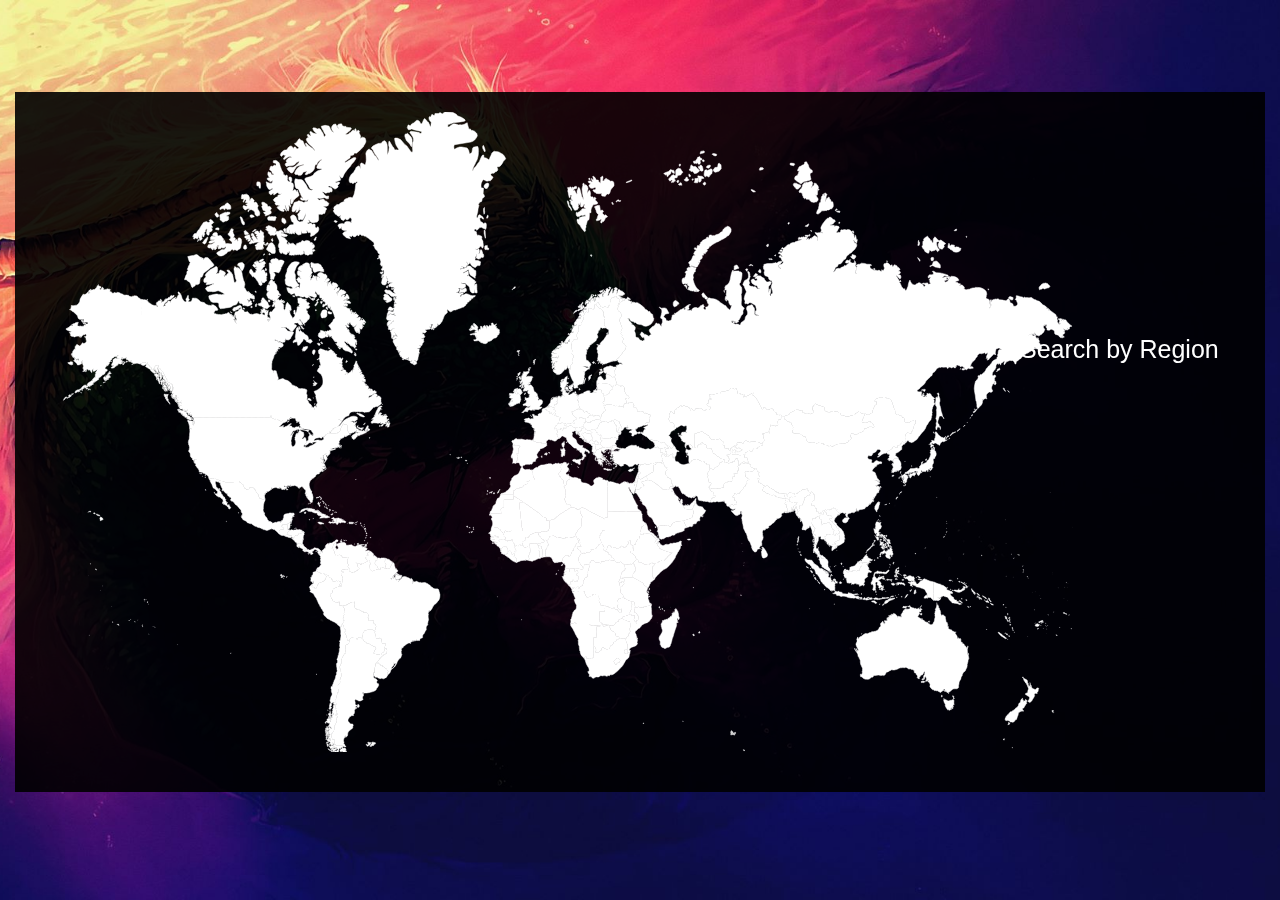
<file: ws_map_test.html>
<html xmlns="http://www.w3.org/1999/xhtml">

<head>

    <meta http-equiv="Content-Type" content="text/html; charset=iso-8859-1" />
    <title>Test regions WS</title>
	<meta name="author" content="PA">
	
	<link href="css/map.css" rel="stylesheet" />

    <!-- JavaScript -->
    <script src="https://code.jquery.com/jquery-3.3.1.min.js"></script>
    <script type="text/javascript" src="scripts.js"></script>

</head>

<body>
	<div class="s01">
		<form>	
		<div class="inner-form">
			<div class="result-field first-wrap">
				<div id="map">
					<p style="color: red; font-weight: bold;"></p>
				</div>
			</div>
		</div>
		</form>
	</div>

	<p id="mapTitle">Search by Region</p>
	<p id="region"></p>
    
	<script>

		$(document).ready(function () {
		  displaySVG('worldHigh.svg','fantastic_regions_countries.xml','svg','map');
		  //displayCountries();
		  clickableMap('map','clickDisplay');
		  overableMap('map','mouseOverDisplay');
		});
		
	</script>

	<script>

		$('#searchInput').on('keyup', enterPressed);

		function enterPressed(event) {
            if (event.keyCode === 13) {
                // Trigger the button element with a click
                $('#searchButton').click();
            }
        }
		
	</script>

</body>

</html>
</file>
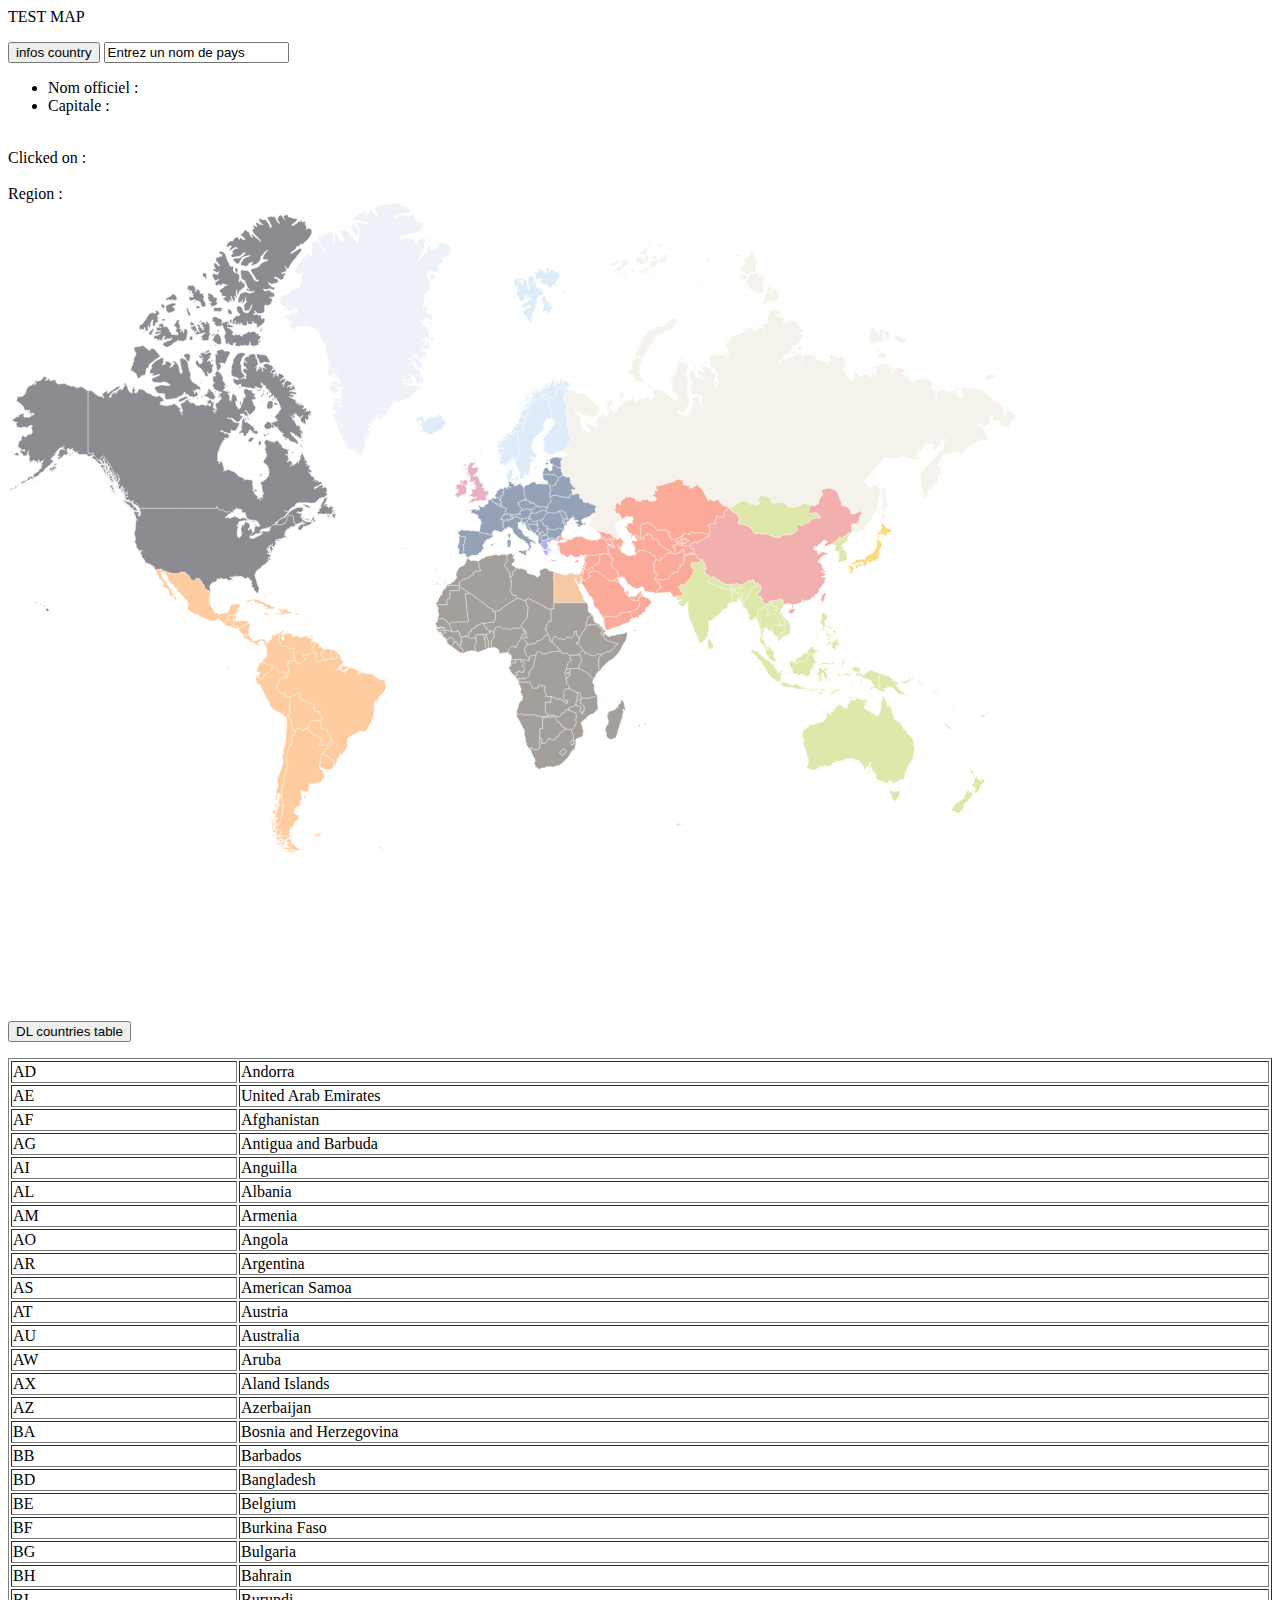
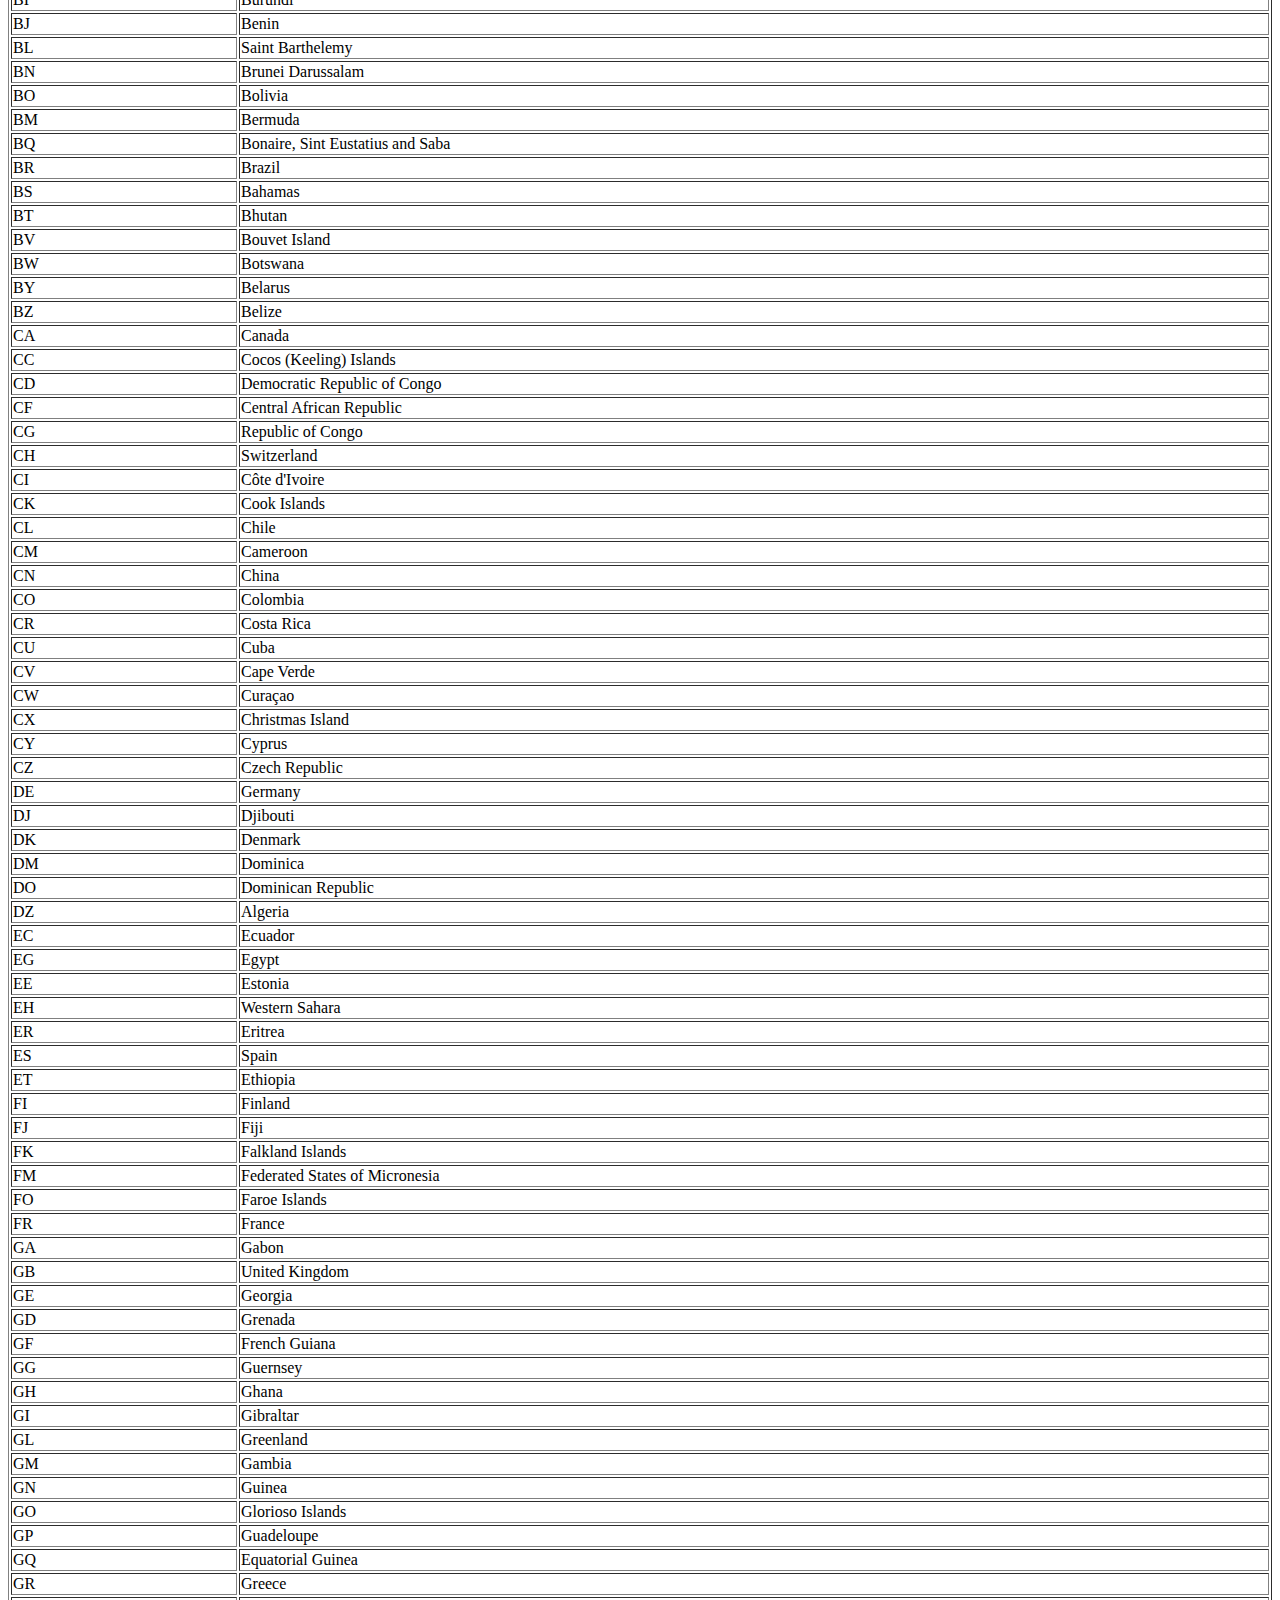
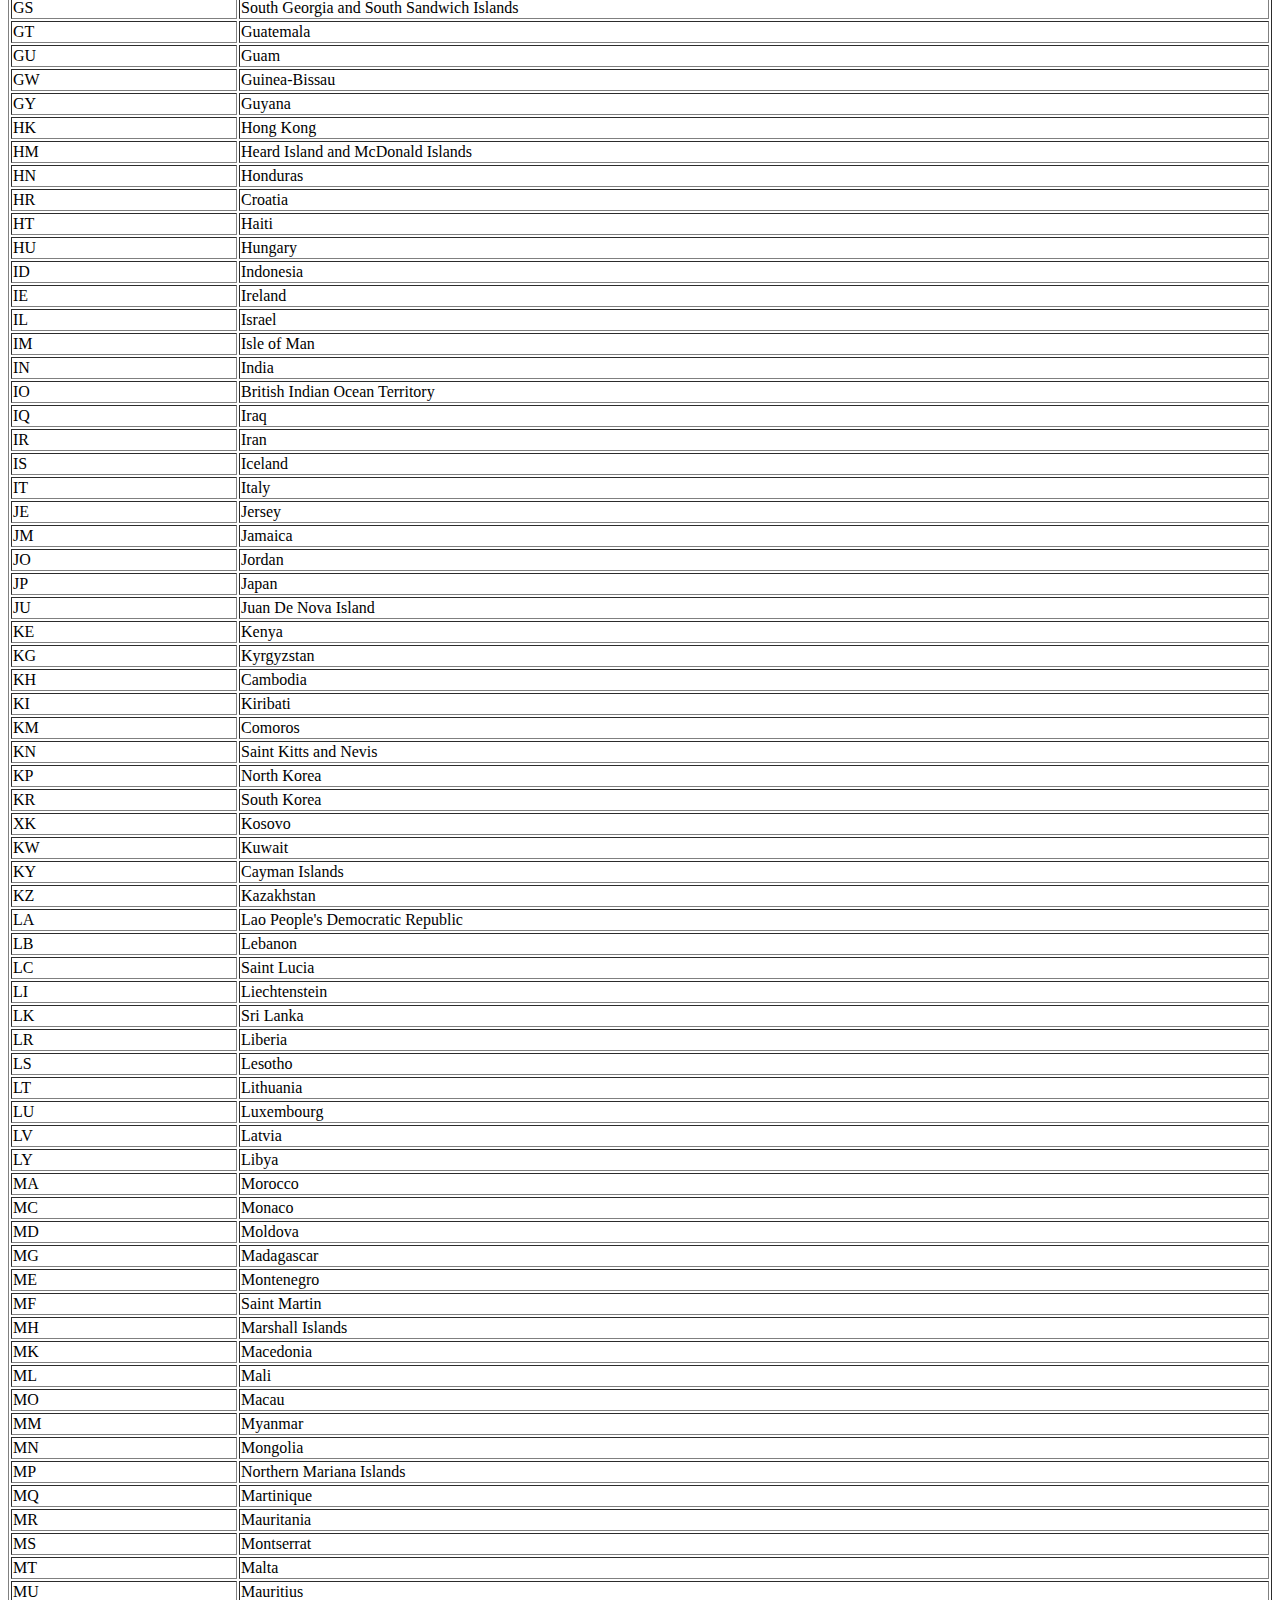
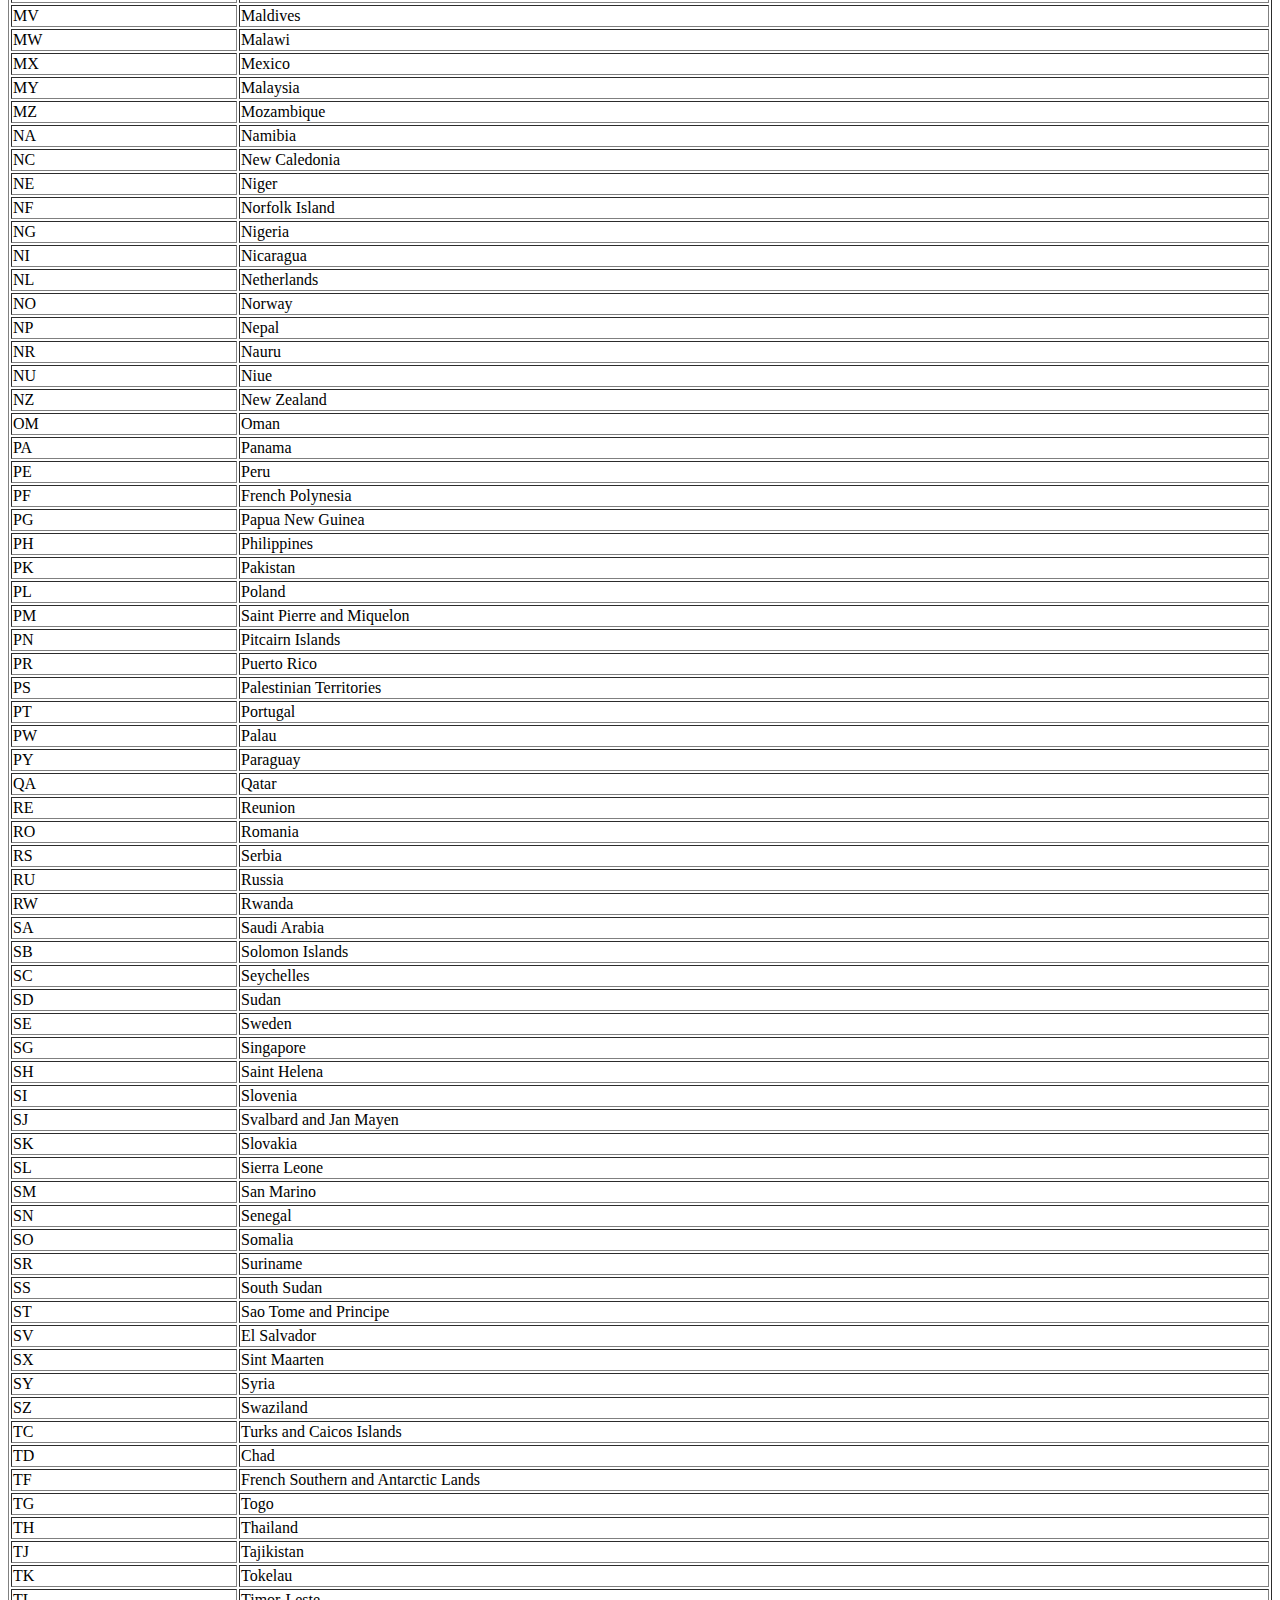
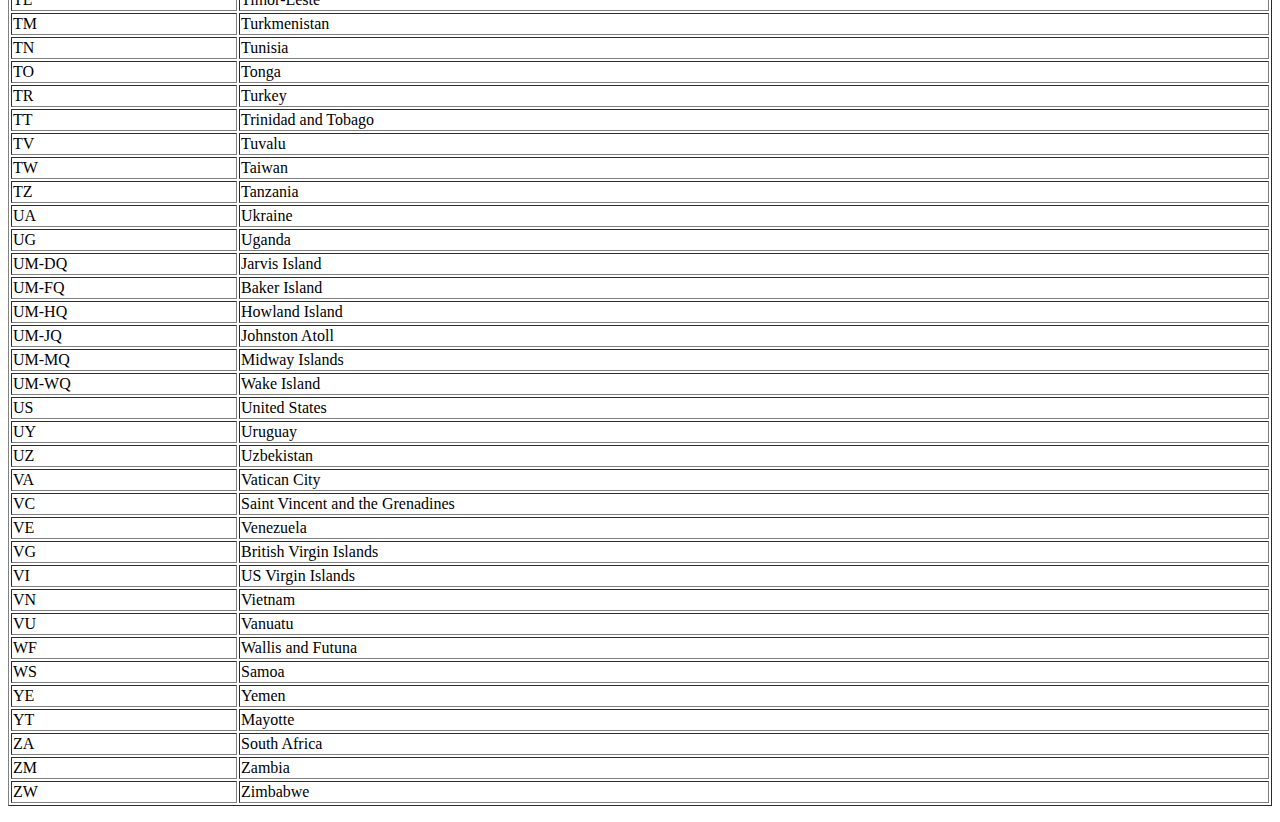
<file: toInclude/ws_map_test.html>
<html xmlns="http://www.w3.org/1999/xhtml">

<head>

    <meta http-equiv="Content-Type" content="text/html; charset=iso-8859-1" />
    <title>Test regions WS</title>
    <meta name="author" content="PA">

    <!-- JavaScript -->
    <script src="https://code.jquery.com/jquery-3.3.1.min.js"></script>
    <script type="text/javascript" src="scripts.js"></script>

</head>

<body> <p>TEST MAP</p>
    <p>		
		<input name="searchButton" type="button" id="searchButton" onClick="infosCountry('countriesTP.xml','cherchePays.xsl','ul','countryInfoDisplay',document.getElementById('searchInput').value);" value="infos country" />

        <input name="searchInput" type="text" id="searchInput" value="Entrez un nom de pays" />
        <div id="countryInfoDisplay">
        	<ul>
				<li>
					Nom officiel :
				</li>
				<li>
					Capitale :
				</li>
			</ul>
		</div>

		<br />

		<div id="clickDisplay">
			Clicked on :
		</div>
				
		<br />
		
		<div id="mouseOverDisplay">
			Region :
		</div>
		<div id="map">
			<p style="color: red; font-weight: bold;"></p>
		</div>

		<br />
		
		<input name="buttonDL" type="button" id="myButtonDL" onClick="createAndDownloadCountriesTable();" value="DL countries table"/>

		<div id="countriesTable">
			<p style="color: red; font-weight: bold;"></p>
		</div>

    </p>
    
    
	<script>

		$(document).ready(function () {
		  displaySVG('worldHigh.svg','fantastic_regions_countries.xml','svg','map');
		  displayCountries();
		  clickableMap('map','clickDisplay');
		  overableMap('map','mouseOverDisplay');
		});
		
	</script>

	<script>

		$('#searchInput').on('keyup', enterPressed);

		function enterPressed(event) {
            if (event.keyCode === 13) {
                // Trigger the button element with a click
                $('#searchButton').click();
            }
        }
		
	</script>

</body>

</html>
</file>
<file: css/map.css>
html {
    line-height: 1.15;
    /* 1 */
    /*-ms-text-size-adjust: 100%;
    /* 2 */
    /*-webkit-text-size-adjust: 100%;
    /* 2 */
  }
  
  /* Sections
     ========================================================================== */
  /**
   * Remove the margin in all browsers (opinionated).
   */
  body {
    margin: 0;
  }
  
  /**
   * Add the correct display in IE 9-.
   */
  article,
  aside,
  footer,
  header,
  nav,
  section {
    display: block;
  }
  
  /**
   * Correct the font size and margin on `h1` elements within `section` and
   * `article` contexts in Chrome, Firefox, and Safari.
   */
  h1 {
    font-size: 2em;
    margin: 0.67em 0;
  }
  
  /* Grouping content
     ========================================================================== */
  /**
   * Add the correct display in IE 9-.
   * 1. Add the correct display in IE.
   */
  figcaption,
  figure,
  main {
    /* 1 */
    display: block;
  }
  
  /**
   * Add the correct margin in IE 8.
   */
  figure {
    margin: 1em 40px;
  }
  
  /**
   * 1. Add the correct box sizing in Firefox.
   * 2. Show the overflow in Edge and IE.
   */
  hr {
    box-sizing: content-box;
    /* 1 */
    height: 0;
    /* 1 */
    overflow: visible;
    /* 2 */
  }
  
  /**
   * 1. Correct the inheritance and scaling of font size in all browsers.
   * 2. Correct the odd `em` font sizing in all browsers.
   */
  pre {
    font-family: monospace, monospace;
    /* 1 */
    font-size: 1em;
    /* 2 */
  }
  
  /* Text-level semantics
     ========================================================================== */
  /**
   * 1. Remove the gray background on active links in IE 10.
   * 2. Remove gaps in links underline in iOS 8+ and Safari 8+.
   */
  a {
    background-color: transparent;
    /* 1 */
    -webkit-text-decoration-skip: objects;
    /* 2 */
  }
  
  /**
   * 1. Remove the bottom border in Chrome 57- and Firefox 39-.
   * 2. Add the correct text decoration in Chrome, Edge, IE, Opera, and Safari.
   */
  abbr[title] {
    border-bottom: none;
    /* 1 */
    text-decoration: underline;
    /* 2 */
    text-decoration: underline dotted;
    /* 2 */
  }
  
  /**
   * Prevent the duplicate application of `bolder` by the next rule in Safari 6.
   */
  b,
  strong {
    font-weight: inherit;
  }
  
  /**
   * Add the correct font weight in Chrome, Edge, and Safari.
   */
  b,
  strong {
    font-weight: bolder;
  }
  
  /**
   * 1. Correct the inheritance and scaling of font size in all browsers.
   * 2. Correct the odd `em` font sizing in all browsers.
   */
  code,
  kbd,
  samp {
    font-family: monospace, monospace;
    /* 1 */
    font-size: 1em;
    /* 2 */
  }
  
  /**
   * Add the correct font style in Android 4.3-.
   */
  dfn {
    font-style: italic;
  }
  
  /**
   * Add the correct background and color in IE 9-.
   */
  mark {
    background-color: #ff0;
    color: #000;
  }
  
  /**
   * Add the correct font size in all browsers.
   */
  small {
    font-size: 80%;
  }
  
  /**
   * Prevent `sub` and `sup` elements from affecting the line height in
   * all browsers.
   */
  sub,
  sup {
    font-size: 75%;
    line-height: 0;
    position: relative;
    vertical-align: baseline;
  }
  
  sub {
    bottom: -0.25em;
  }
  
  sup {
    top: -0.5em;
  }
  
  /* Embedded content
     ========================================================================== */
  /**
   * Add the correct display in IE 9-.
   */
  audio,
  video {
    display: inline-block;
  }
  
  /**
   * Add the correct display in iOS 4-7.
   */
  audio:not([controls]) {
    display: none;
    height: 0;
  }
  
  /**
   * Remove the border on images inside links in IE 10-.
   */
  img {
    border-style: none;
  }
  
  /**
   * Hide the overflow in IE.
   */
  svg:not(:root) {
    overflow: hidden;
  }
  
  /* Forms
     ========================================================================== */
  /**
   * 1. Change the font styles in all browsers (opinionated).
   * 2. Remove the margin in Firefox and Safari.
   */
  button,
  input,
  optgroup,
  select,
  textarea {
    font-family: sans-serif;
    /* 1 */
    font-size: 100%;
    /* 1 */
    line-height: 1.15;
    /* 1 */
    margin: 0;
    /* 2 */
  }
  
  /**
   * Show the overflow in IE.
   * 1. Show the overflow in Edge.
   */
  button,
  input {
    /* 1 */
    overflow: visible;
  }
  
  /**
   * Remove the inheritance of text transform in Edge, Firefox, and IE.
   * 1. Remove the inheritance of text transform in Firefox.
   */
  button,
  select {
    /* 1 */
    text-transform: none;
  }
  
  /**
   * 1. Prevent a WebKit bug where (2) destroys native `audio` and `video`
   *    controls in Android 4.
   * 2. Correct the inability to style clickable types in iOS and Safari.
   */
  button,
  html [type="button"],
  [type="reset"],
  [type="submit"] {
    -webkit-appearance: button;
    /* 2 */
  }
  
  /**
   * Remove the inner border and padding in Firefox.
   */
  button::-moz-focus-inner,
  [type="button"]::-moz-focus-inner,
  [type="reset"]::-moz-focus-inner,
  [type="submit"]::-moz-focus-inner {
    border-style: none;
    padding: 0;
  }
  
  /**
   * Restore the focus styles unset by the previous rule.
   */
  button:-moz-focusring,
  [type="button"]:-moz-focusring,
  [type="reset"]:-moz-focusring,
  [type="submit"]:-moz-focusring {
    outline: 1px dotted ButtonText;
  }
  
  /**
   * Correct the padding in Firefox.
   */
  fieldset {
    padding: 0.35em 0.75em 0.625em;
  }
  
  /**
   * 1. Correct the text wrapping in Edge and IE.
   * 2. Correct the color inheritance from `fieldset` elements in IE.
   * 3. Remove the padding so developers are not caught out when they zero out
   *    `fieldset` elements in all browsers.
   */
  legend {
    box-sizing: border-box;
    /* 1 */
    color: inherit;
    /* 2 */
    display: inline-flex;
    /* 1 */
    max-width: 100%;
    /* 1 */
    padding: 0;
    /* 3 */
    white-space: normal;
    /* 1 */
  }
  
  /**
   * 1. Add the correct display in IE 9-.
   * 2. Add the correct vertical alignment in Chrome, Firefox, and Opera.
   */
  progress {
    display: inline-block;
    /* 1 */
    vertical-align: baseline;
    /* 2 */
  }
  
  /**
   * Remove the default vertical scrollbar in IE.
   */
  textarea {
    overflow: auto;
  }
  
  /**
   * 1. Add the correct box sizing in IE 10-.
   * 2. Remove the padding in IE 10-.
   */
  [type="checkbox"],
  [type="radio"] {
    box-sizing: border-box;
    /* 1 */
    padding: 0;
    /* 2 */
  }
  
  /**
   * Correct the cursor style of increment and decrement buttons in Chrome.
   */
  [type="number"]::-webkit-inner-spin-button,
  [type="number"]::-webkit-outer-spin-button {
    height: auto;
  }
  
  /**
   * 1. Correct the odd appearance in Chrome and Safari.
   * 2. Correct the outline style in Safari.
   */
  [type="search"] {
    -webkit-appearance: textfield;
    /* 1 */
    outline-offset: -2px;
    /* 2 */
  }
  
  /**
   * Remove the inner padding and cancel buttons in Chrome and Safari on macOS.
   */
  [type="search"]::-webkit-search-cancel-button,
  [type="search"]::-webkit-search-decoration {
    -webkit-appearance: none;
  }
  
  /**
   * 1. Correct the inability to style clickable types in iOS and Safari.
   * 2. Change font properties to `inherit` in Safari.
   */
  ::-webkit-file-upload-button {
    -webkit-appearance: button;
    /* 1 */
    font: inherit;
    /* 2 */
  }
  
  /* Interactive
     ========================================================================== */
  /*
   * Add the correct display in IE 9-.
   * 1. Add the correct display in Edge, IE, and Firefox.
   */
  details,
  menu {
    display: block;
  }
  
  /*
   * Add the correct display in all browsers.
   */
  summary {
    display: list-item;
  }
  
  /* Scripting
     ========================================================================== */
  /**
   * Add the correct display in IE 9-.
   */
  canvas {
    display: inline-block;
  }
  
  /**
   * Add the correct display in IE.
   */
  template {
    display: none;
  }
  
  /* Hidden
     ========================================================================== */
  /**
   * Add the correct display in IE 10-.
   */
  [hidden] {
    display: none;
  }
  
  html {
    height: 100%;
    display: block;
    box-sizing: border-box;
  }
  
  fieldset {
    display: -ms-flexbox;
    display: inline-block;
    width: 100%;
    -ms-flex-pack: justify;
        justify-content: space-between;
    -ms-flex-align: center;
        align-items: center;
    margin: 0;
    padding: 0;
    -webkit-margin-start: 0;
    -webkit-margin-end: 0;
    -webkit-padding-before: 0;
    -webkit-padding-start: 0;
    -webkit-padding-end: 0;
    -webkit-padding-after: 0;
    border: 0;
  }
  
  legend {
    margin: 0;
    padding: 0;
    display: inline-block;
    -webkit-padding-start: 0;
    -webkit-padding-end: 0;
  }
  
  * {
    box-sizing: border-box;
  }
  
  body {
    background-color: white;
    height: 100%;
  }
  
  .s01 {
    min-height: 100vh;
    display: -ms-flexbox;
    display: flex;
    -ms-flex-pack: center;
        justify-content: center;
    -ms-flex-align: center;
        align-items: center;
    font-family: 'Poppins', sans-serif;
    background: url("../images/background-dragon.jpg");
    background-size: cover;
    background-position: center center;
    box-sizing: border-box;
    padding: 15px;
  }
  
  .s01 form {
    width: 100%;
    max-width: 1290px;
    display: block;
    box-sizing: border-box;
  }
  
  .s01 form legend {
    font-size: 72px;
    line-height: 1;
    color: #fff;
    margin-bottom: 60px;
  }
  
  .s01 form #title {
    display: inline-block;
  }
  
  .s01 form div legend[type="result"] {
    display: inline-block;
    font-size: 60px;
    line-height: 1;
    color: white;
    margin-bottom: 40px;
    margin-top: 60px;
  }
  
  .s01 form .inner-form {
    background: rgba(0, 0, 0, 0.9);
    padding: 50px 47px;
    display: -ms-flexbox;
    display: flex;
    box-sizing: border-box;
    width: 100%;
    -ms-flex-pack: justify;
        justify-content: space-between;
    -ms-flex-align: center;
        align-items: center;
    max-height: 700px;
  }

  #map {
    position:relative;
    top:-10px;
    left:0px;
  }

  svg{
    max-height: 640px;
  }

  #mapTitle {
    width:200px;
    height:100px;
    position:fixed;
    bottom:440px;
    left:1020px;
    background: transparent;
    color: white;
    font-family: 'Poppins', sans-serif;
    font-size: 25px;
  }

  #region{
    width:200px;
    height:100px;
    position:fixed;
    top:48px;
    right:45px;
    background: transparent;
    font-family: 'Poppins', sans-serif;
    font-size: 25px;
    text-align: right;
    color: rgb(236, 158, 195);
  }

  item{
    width:200px;
    height:100px;
    background: transparent;
    font-family: 'Poppins', sans-serif;
    font-size: 35px;
    font-weight: bold;
    color: rgb(221, 94, 104);
  }
  .lds-spinner {
    color: official;
    display: inline-block;
    position: relative;
    width: 64px;
    height: 64px;
  }
  .lds-spinner div {
    transform-origin: 32px 32px;
    animation: lds-spinner 1.2s linear infinite;
  }
  .lds-spinner div:after {
    content: " ";
    display: block;
    position: absolute;
    top: 3px;
    left: 29px;
    width: 5px;
    height: 14px;
    border-radius: 20%;
    background: #fff;
  }
  .lds-spinner div:nth-child(1) {
    transform: rotate(0deg);
    animation-delay: -1.1s;
  }
  .lds-spinner div:nth-child(2) {
    transform: rotate(30deg);
    animation-delay: -1s;
  }
  .lds-spinner div:nth-child(3) {
    transform: rotate(60deg);
    animation-delay: -0.9s;
  }
  .lds-spinner div:nth-child(4) {
    transform: rotate(90deg);
    animation-delay: -0.8s;
  }
  .lds-spinner div:nth-child(5) {
    transform: rotate(120deg);
    animation-delay: -0.7s;
  }
  .lds-spinner div:nth-child(6) {
    transform: rotate(150deg);
    animation-delay: -0.6s;
  }
  .lds-spinner div:nth-child(7) {
    transform: rotate(180deg);
    animation-delay: -0.5s;
  }
  .lds-spinner div:nth-child(8) {
    transform: rotate(210deg);
    animation-delay: -0.4s;
  }
  .lds-spinner div:nth-child(9) {
    transform: rotate(240deg);
    animation-delay: -0.3s;
  }
  .lds-spinner div:nth-child(10) {
    transform: rotate(270deg);
    animation-delay: -0.2s;
  }
  .lds-spinner div:nth-child(11) {
    transform: rotate(300deg);
    animation-delay: -0.1s;
  }
  .lds-spinner div:nth-child(12) {
    transform: rotate(330deg);
    animation-delay: 0s;
  }
  @keyframes lds-spinner {
    0% {
      opacity: 1;
    }
    100% {
      opacity: 0;
    }
  }

  .list{
    line-height: 1.5;
    color:  rgb(157, 190, 240) !important;
    font-size: 18px !important;
  }

  .list:hover{
    line-height: 1.5;
    color:  rgb(236, 158, 195) !important;
    font-size: 18px !important;
  }
</file>
